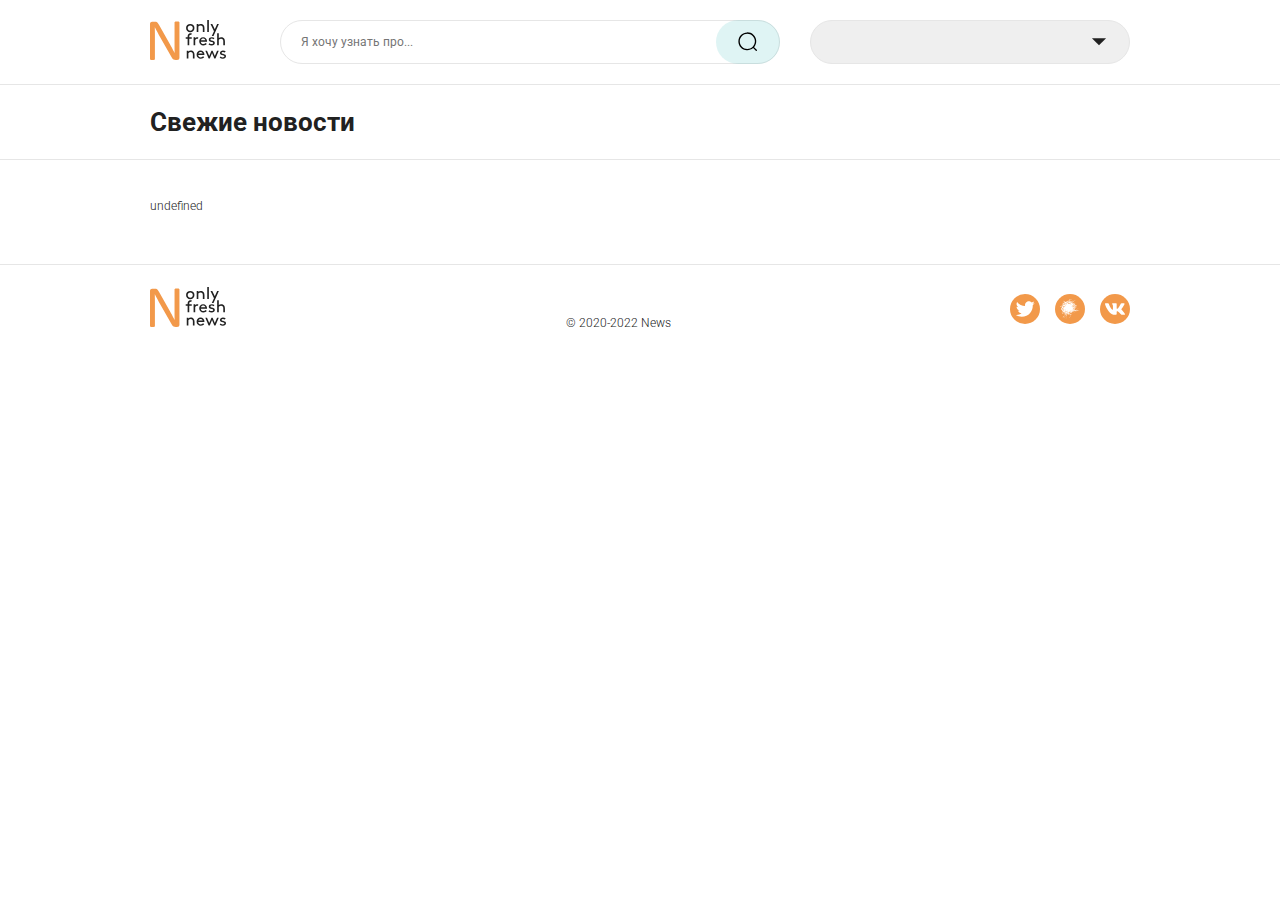
<file: index.html>
<!DOCTYPE html>
<html lang="ru">

<head>
  <meta charset="UTF-8">
  <meta http-equiv="X-UA-Compatible" content="IE=edge">
  <meta name="viewport" content="width=device-width, initial-scale=1.0">
  <link rel="stylesheet" href="./styles/style.css">
  <script type="module" src="./js/scipt.js"></script>
  <title>Новостной портал "News"</title>
</head>

<body>
  <header>
    <section id="navigation">
      <div class="container">
        <nav class="header__nav">
          <a href="#"><img src="./img/logo.svg" alt="News portal logo" class="logo"></a>
          <form action="https://jsonplaceholder.typicode.com/posts" class="header__search-form" method="POST" enctype="
            application/x-www-form-urlencoded">
            <label class="visually-hidden" for="header__form">Поиск</label>
            <div class="header__search-wrapper">
              <input class="form__search-input" type="search" placeholder="Я хочу узнать про...">
              <button class="header__search-btn" type="submit" value="search">
              </button>
            </div>
            <select class="form__select" name="country-select" id="country-select">
              <!-- <option value="ru">Россия</option> -->
            </select>
          </form>
        </nav>
      </div>
    </section>
  </header>

  <main id="main">
    <article id="search-results-article" class="hidden">
      <section id="search-r-section">
        <div class="container">
          <div class="search-results__title-block title-block">
            <h2 class="search-results__title"></h2>
          </div>
        </div>
      </section>

      <hr>

      <section id="search-r-news-cards">
        <div class="container">
          <div class="news-cards__block search-r-news-cards__block">

            <!-- <div class="news-cards__card">
              <img class="card__img" src="./img/pic.jpg" alt="Обложка к новости" style="width: 270px; height: 200px;">
              <a class="card__intro-block" href="#" target="_blank">
                <h2 class="card__title">Продажи китайских смартфонов в России выросли в два раза</h2>
                <svg width="24" height="24" viewBox="0 0 24 24" fill="none" xmlns="http://www.w3.org/2000/svg">
                  <path d="M8 6H18V16M18 6L6 18L18 6Z" stroke="#F2994A" stroke-width="2" stroke-linecap="round"
                    stroke-linejoin="round" />
                </svg>
              </a>
              <p class="card__intro-text">По данным МТС, продажи устройств Huawei за первые две недели марта
                увеличились
                на 300%...
              </p>
              <div class="card__post-data">
                <p class="post-data__date">16/03/2022</p>
                <p class="post-data__time">11:06</p>
                <p class="post-data__author">Эрик Крипке</p>
              </div>
            </div> -->

          </div>
        </div>
      </section>
    </article>

    <article id="headline-article">
      <section id="headline-section">
        <div class="container">
          <div class="headline__title-block title-block">
            <h1>Свежие новости</h1>
          </div>
        </div>
      </section>

      <hr>

      <section id="headline-news-cards">
        <div class="container">
          <div class="news-cards__block headline-news__block">

            <!-- <div class="news-cards__card">
              <img class="card__img" src="./img/pic.jpg" alt="Обложка к новости" style="width: 270px; height: 200px;">
              <a class="card__intro-block" href="#" target="_blank">
                <h2 class="card__title">Продажи китайских смартфонов в России выросли в два раза</h2>
                <svg width="24" height="24" viewBox="0 0 24 24" fill="none" xmlns="http://www.w3.org/2000/svg">
                  <path d="M8 6H18V16M18 6L6 18L18 6Z" stroke="#F2994A" stroke-width="2" stroke-linecap="round"
                    stroke-linejoin="round" />
                </svg>
              </a>
              <p class="card__intro-text">По данным МТС, продажи устройств Huawei за первые две недели марта
                увеличились
                на 300%...
              </p>
              <div class="card__post-data">
                <p class="post-data__date">16/03/2022</p>
                <p class="post-data__time">11:06</p>
                <p class="post-data__author">Эрик Крипке</p>
              </div>
            </div> -->

          </div>
        </div>
      </section>
    </article>
  </main>

  <footer>
    <section id="contacts">
      <div class="container">
        <a href="#"><img src="./img/logo.svg" alt="News portal logo" class="logo"></a>
        <p class="contacts__copyright-text">© 2020-2022 News</p>

        <ul class="contacts__socials-list">
          <li class="contacts__socials-item"><a href="#" class="contacts__twitter-icon">

              <svg width="30" height="30" viewBox="0 0 30 30" fill="none" xmlns="http://www.w3.org/2000/svg">
                <circle cx="15" cy="15" r="15" fill="#F2994A" />
                <path
                  d="M24.7026 9.11415C24.0067 9.42248 23.2592 9.63082 22.4734 9.72498C23.2842 9.23981 23.8908 8.4762 24.1801 7.57665C23.4183 8.02914 22.5845 8.34765 21.7151 8.51832C21.1304 7.89404 20.3559 7.48025 19.512 7.34121C18.668 7.20217 17.8018 7.34564 17.0477 7.74936C16.2937 8.15308 15.694 8.79445 15.3418 9.5739C14.9897 10.3534 14.9047 11.2273 15.1001 12.06C13.5565 11.9825 12.0464 11.5813 10.6679 10.8824C9.2894 10.1835 8.07325 9.20262 7.09838 8.00332C6.76505 8.57832 6.57338 9.24498 6.57338 9.95498C6.57301 10.5941 6.73041 11.2235 7.03162 11.7873C7.33282 12.351 7.76852 12.8317 8.30005 13.1866C7.68361 13.167 7.08078 13.0005 6.54172 12.7008V12.7508C6.54166 13.6473 6.85174 14.5161 7.41937 15.21C7.98699 15.9038 8.77719 16.3799 9.65588 16.5575C9.08404 16.7122 8.4845 16.735 7.90255 16.6241C8.15046 17.3955 8.63338 18.07 9.28369 18.5533C9.934 19.0365 10.7191 19.3043 11.5292 19.3191C10.1541 20.3987 8.45579 20.9842 6.70755 20.9816C6.39787 20.9817 6.08845 20.9636 5.78088 20.9275C7.55545 22.0685 9.62117 22.674 11.7309 22.6716C18.8726 22.6716 22.7767 16.7566 22.7767 11.6266C22.7767 11.46 22.7726 11.2916 22.7651 11.125C23.5245 10.5758 24.18 9.89573 24.7009 9.11665L24.7026 9.11415V9.11415Z"
                  fill="white" />
              </svg>

            </a>
          </li>

          <li class="contacts__socials-item"><a href="#" class="contacts__twitter-icon">

              <svg width="30" height="30" viewBox="0 0 30 30" fill="none" xmlns="http://www.w3.org/2000/svg">
                <circle cx="15" cy="15" r="15" fill="#F2994A" />
                <g clip-path="url(#clip0_9_411)">
                  <path
                    d="M5.94996 12.7458L6.09162 12.9567C5.80829 12.9483 5.51162 12.9208 5.45496 12.7992C5.45496 12.7933 5.45662 12.7875 5.45829 12.7817C5.61662 12.74 5.75246 12.7375 5.94996 12.7458V12.7458ZM7.45496 13.3875L7.52329 13.5958L7.36329 13.6025L7.40162 13.3892C7.41943 13.3892 7.43723 13.3883 7.45496 13.3867V13.3875ZM7.99996 14.9083C7.85829 15.0383 7.74912 15.125 7.66496 15.3225C7.54829 15.2267 7.48746 15.0367 7.44996 14.8242C7.40829 14.5925 7.39496 14.335 7.36329 14.1425L7.37329 14.0442L7.53746 14.0325L7.95579 14.8242L7.99996 14.9075V14.9083ZM7.78829 12.9567C7.80907 12.8143 7.83046 12.6721 7.85246 12.53L7.90662 12.5267C7.86662 12.67 7.82662 12.8133 7.78829 12.9567ZM7.67412 11.0217L8.42412 11.225C8.4229 11.2361 8.42179 11.2472 8.42079 11.2583C8.07162 11.5167 7.74912 11.63 7.57579 12.0967L7.64162 11.0583L7.67412 11.0225V11.0217ZM8.37412 9.94666C8.32579 10.43 8.39412 10.6433 8.47829 10.9433C8.61162 11.0383 8.66496 11.0958 8.62162 11.2367C8.39662 11.125 8.15829 11.0083 7.81329 11.0267C7.80488 11.017 7.79654 11.0073 7.78829 10.9975C7.88496 10.6167 8.07329 10.3825 8.21912 10.0808L8.37496 9.94582L8.37412 9.94666ZM9.45246 9.30332L9.48496 9.30082C9.38162 9.65749 9.33996 10.48 9.15912 10.8067C8.73162 10.6042 8.73996 9.72666 9.21829 9.37999L9.45162 9.30332H9.45246ZM9.05412 11.945L9.41412 12.3358C9.27246 12.7708 9.00496 13.0983 8.89162 13.6025L8.67912 13.5858C8.49746 13.0783 8.95162 12.2517 9.02912 11.8817L9.36246 11.92C9.40412 12.0242 9.44412 12.1283 9.48496 12.2333L9.05412 11.9442V11.945ZM10.0391 9.29999C10.0025 9.72249 10.0958 9.94166 10.1208 10.2683C9.90912 10.3767 9.69662 10.4833 9.48496 10.5908C9.52427 10.1535 9.62905 9.72454 9.79579 9.31832L10.0391 9.29999V9.29999ZM10.2858 8.65832L10.3333 8.65499L10.2616 8.86082L10.1208 8.86999L10.2291 8.74249L10.2858 8.65832V8.65832ZM10.3333 10.6292L9.69662 11.0208C9.70996 10.7842 10.0116 10.465 10.2641 10.3767L10.3225 10.4083L10.3333 10.6292ZM10.7583 9.14749C10.7191 9.36582 10.6808 9.58332 10.6433 9.80166L10.5241 9.87666L10.4608 9.94582C10.3458 9.78416 10.3166 9.38749 10.3416 9.08582L10.7583 9.14749V9.14749ZM11.1816 8.65582C11.1816 8.66416 11.18 8.67082 11.1791 8.67749L11.0166 8.83332C10.9083 8.87499 10.895 8.87332 10.7583 8.86832C10.7758 8.79749 10.7958 8.72666 10.815 8.65582H11.1816V8.65582ZM11.6066 7.79582L11.4166 8.22499L10.7583 8.17749L10.7608 8.14249C11.0316 8.01749 11.2691 7.86916 11.6058 7.79499L11.6066 7.79582ZM11.2633 8.91249L11.3333 8.87082L11.3941 9.08582L11.1816 9.04416L11.2633 8.91166V8.91249ZM11.8183 9.54832C11.5658 9.64666 11.2166 9.61916 11.0141 9.73166C10.9996 9.64552 10.9849 9.55941 10.97 9.47332L11.1016 9.30082C11.3158 9.38416 11.53 9.46916 11.7433 9.55332L11.8183 9.54832ZM11.2758 9.93499L10.9875 9.94582C10.9808 9.91582 10.9758 9.88582 10.97 9.85499C11.1725 9.77249 11.5125 9.76499 11.8183 9.73082L11.4958 9.90832L11.2758 9.93499V9.93499ZM12.03 9.93499C11.7875 9.99582 11.555 10.21 11.3958 10.3767C11.365 10.1817 11.7391 9.83832 11.9183 9.73082C11.9975 9.80166 12.0058 9.79416 12.03 9.93499ZM12.455 7.36582L12.4516 7.39916L12.1966 7.55332L11.8183 7.58082L11.8216 7.54749L12.455 7.36582ZM12.1116 8.01082L12.03 7.88999C12.2216 7.72916 12.6441 7.81749 12.8791 7.84166L12.1116 8.01082ZM14.01 7.37749C14.3641 7.40666 14.6883 7.48999 14.935 7.64416L15 7.63999L14.9608 7.69499L14.6216 7.79499C14.4175 7.76666 14.2133 7.73666 14.01 7.70749L12.6666 7.51666L12.67 7.48916C13.1085 7.385 13.5603 7.34763 14.01 7.37832V7.37749ZM15.4208 7.26416L15.3458 7.36582C15.1424 7.35128 14.948 7.27642 14.7875 7.15082L15.4241 7.23166L15.4208 7.26416ZM16.5508 8.05916L16.7266 7.99249L16.9091 8.14916C16.8841 8.32832 16.7116 8.47499 16.5791 8.64916L16.4775 8.65582C16.2008 8.19749 15.8516 7.69666 15.2391 7.51999L15.2125 7.46582L15.46 7.36582C15.8758 7.51082 16.2225 7.73082 16.6083 7.85749C16.6583 7.97832 16.6425 7.93749 16.55 8.05916H16.5508ZM17.0625 9.07832L17.0141 9.03082L16.9091 9.03832L17.0841 8.87166L17.0625 9.07832V9.07832ZM17.25 11.4517C17.5366 11.7 17.61 12.06 17.4908 12.5267C17.3675 12.25 17.245 11.9725 17.1208 11.6958C17.1625 11.6342 17.2016 11.5725 17.2425 11.5108C17.245 11.4908 17.2466 11.4708 17.25 11.4517ZM17.3333 9.51832L17.33 9.55832L17.1791 9.73082L17.1208 9.61666C17.2116 9.45416 17.1458 9.54166 17.265 9.52499L17.3333 9.51832V9.51832ZM17.51 9.51582L18.1816 9.76499C18.1805 9.78728 18.1786 9.80952 18.1758 9.83166C18.1191 9.87082 18.0625 9.90832 18.0058 9.94582L17.3333 9.69749L17.3391 9.62999L17.51 9.51582V9.51582ZM18.8183 10.3767L18.4458 10.1292L18.3941 10.0292C18.5558 9.92916 18.5325 9.93416 18.7033 9.96749C18.7408 10.1042 18.78 10.24 18.8183 10.3758V10.3767ZM19.03 10.295L18.955 10.3767C18.865 10.33 18.8491 10.2708 18.8183 10.1608L19.0125 10.2458L19.03 10.295ZM18.8716 9.67916L18.8183 9.68332C18.8766 9.62749 18.935 9.57166 18.995 9.51666C18.9533 9.57082 18.9116 9.62499 18.8716 9.67916ZM19.8791 10.7608L19.775 10.8067C19.5856 10.7006 19.3964 10.5942 19.2075 10.4875C19.1481 10.407 19.089 10.3265 19.03 10.2458C19.3241 10.0292 19.335 10.2808 19.6125 10.4183L19.8791 10.7608V10.7608ZM20.0908 10.9508L19.8791 10.8733L20.0066 10.8067L20.0908 10.9508V10.9508ZM19.8325 11.2975C19.9091 11.4517 19.9091 11.4083 20.0908 11.385L19.765 11.6667L19.4541 11.0733L19.4583 11.0367C19.6875 10.9875 19.7608 11.07 19.985 11.1033L20.0708 11.2417L19.8333 11.2975H19.8325ZM19.8791 11.6833L20.3033 11.4517C20.2183 11.6433 20.1075 11.7417 19.9766 11.8817L19.8791 11.6833ZM20.7275 12.5042C20.6125 12.6033 20.5375 12.635 20.32 12.6533L20.495 12.6725L20.4916 12.7033L19.8941 12.9567L19.8791 12.19L20.2908 11.7025L20.3658 11.6667L20.7275 12.5042ZM20.515 11.3275C21.6866 11.0008 21.46 11.6225 20.9375 12.0967C20.7958 11.8408 20.655 11.5842 20.515 11.3275V11.3275ZM21.5758 11.4517C21.1441 13.48 21.0608 13.5908 19.5341 14.4625C19.5085 14.4215 19.4818 14.3812 19.4541 14.3417L19.5083 14.115C20.5041 13.8317 21.07 13.31 21.0108 12.1292L21.51 11.4875L21.5758 11.4517V11.4517ZM21.6275 11.4517C21.6108 11.3817 21.5941 11.3117 21.5758 11.2417L21.7341 11.2367L21.6275 11.4517ZM19.03 13.4242L19.045 13.2L19.0583 13.0083L19.205 12.9592C19.2125 12.9592 19.2191 12.9575 19.2258 12.9567C19.2675 13.2108 19.2258 13.3983 19.1425 13.6025C19.0708 13.5567 19.0566 13.5375 19.03 13.4242V13.4242ZM18.1816 15.3058L18.185 15.2683L18.4633 14.6025L18.5216 14.4625L19.0116 14.4958C19.0191 14.5325 19.0241 14.5683 19.0266 14.6025C19.0483 14.8558 18.9608 15.0583 18.8708 15.3225L18.1816 15.3058V15.3058ZM18.3941 16.1692L18.4 15.8358L18.4083 15.7525L18.7666 15.7792L18.8183 15.775C18.7358 15.9108 18.6541 16.0467 18.5733 16.1833L18.3941 16.1692V16.1692ZM18.1841 14.7775L18.2058 14.7667L18.375 14.6792L18.3941 14.6775L18.3691 14.7667L18.27 15.1075L18.1816 14.8042L18.1841 14.7775V14.7775ZM17.8533 15.8483L17.7575 15.7525C17.8508 15.8175 17.79 15.7542 17.8533 15.8483ZM17.3333 15.5925C17.4525 15.5175 17.5816 15.5408 17.7583 15.5425L17.7058 15.715C17.56 15.7733 17.5391 15.7517 17.375 15.7342L17.3333 15.5925V15.5925ZM17.5933 16.3975L17.7575 16.7858C17.6308 16.8717 17.5033 16.9567 17.3766 17.0433C17.2633 16.8875 17.3866 16.4517 17.5933 16.3975V16.3975ZM17.1741 15.0475L17.1208 15.0517L17.1908 14.8925L17.1741 15.0483V15.0475ZM17.785 15.1075L17.7575 15.09L17.8508 14.8933L17.8816 14.8925L17.97 15.0992L17.785 15.1075V15.1075ZM19.2541 12.3117L19.2425 12.2392C19.2983 12.1708 19.3341 12.1283 19.43 12.0975L19.455 12.2242C19.4133 12.2517 19.3716 12.2783 19.3308 12.3067L19.2541 12.3117V12.3117ZM19.2425 12.8367C19.2041 12.8875 19.1358 12.9158 19.0875 12.9567L19.03 11.8817L19.2425 12.8367V12.8367ZM18.8533 14.2783C18.9933 14.2 19.0133 14.2725 19.03 14.4617H18.6058L18.6133 14.395L18.8533 14.2783ZM18.645 13.6842L18.7408 13.6025L18.8183 13.7408L18.7825 13.8175L18.6058 13.7967L18.645 13.6842ZM18.6058 14.2542L18.385 14.4625L18.2408 14.4383L18.1825 14.4442C18.2158 14.3783 18.2508 14.3125 18.285 14.2475L18.6058 14.2542V14.2542ZM17.8058 14.1317C17.7175 14.07 17.7808 14.0783 17.7641 14.0317L17.8058 14.1317ZM18.4741 13.1717L17.7575 12.8C17.7908 12.3083 17.8508 11.7433 17.8025 11.2367C18.355 11.4367 18.8508 12.3358 18.4741 13.1717V13.1717ZM17.97 13.1717C18.1458 13.265 18.1366 13.35 18.3808 13.425C18.4233 13.5842 18.3583 13.6475 18.2566 13.8167L17.9966 13.8067C17.9433 13.5233 18.0016 13.3608 17.97 13.1717ZM18.0183 14.5625C17.9291 14.5008 17.9933 14.5092 17.9766 14.4625L18.0183 14.5625ZM19.4541 12.4925L19.4566 12.4525L19.6483 12.3117C19.6816 12.5317 19.6691 12.8983 19.6191 13.1717C19.5058 13.0833 19.485 12.71 19.4541 12.4925ZM19.4541 13.1717C19.4975 13.1 19.5408 13.0283 19.5825 12.9567L19.5075 13.1683L19.4541 13.1717V13.1717ZM20.6916 12.5292L20.7275 12.5267C20.7375 13.3508 20.2291 13.5008 19.5608 13.81L19.4541 13.8175L19.8708 12.9542L20.6916 12.5292V12.5292ZM19.4333 10.9192C19.44 10.9408 19.4475 10.9617 19.4533 10.9833L19.4008 11.0217L19.2416 10.8067L19.4333 10.9192V10.9192ZM19.2416 11.2775L19.2475 11.24C19.263 11.2387 19.2786 11.2376 19.2941 11.2367L19.4541 11.4517C19.3308 11.3933 19.3108 11.3783 19.2416 11.2767V11.2775ZM19.4533 11.8275L19.1675 12.0967L18.5533 11.205L17.7566 10.5133L17.9316 10.3767C18.3175 10.5433 18.9925 10.8608 19.1283 11.2575C19.1725 11.3867 19.02 11.4933 19.1233 11.6008C19.2466 11.7292 19.37 11.6375 19.4541 11.8267L19.4533 11.8275ZM17.6633 13.1717L17.7283 13.1975L17.7566 13.8175L17.6575 13.7942C17.5641 13.725 17.4991 13.405 17.5841 13.2658L17.6633 13.1717V13.1717ZM17.1933 14.25L17.2616 14.2475L17.3325 14.4158L17.2241 14.4575L17.12 14.4625C17.145 14.3917 17.17 14.3208 17.1933 14.25ZM17 17.6883L16.9083 17.3742C17.0391 17.3367 17.1691 17.2992 17.3 17.26L17.3333 17.2583C17.3316 17.268 17.3302 17.2777 17.3291 17.2875L17 17.6875V17.6883ZM16.6958 16.8283C16.735 16.7017 16.7625 16.6825 16.8333 16.6125L16.8916 16.6358L16.9083 16.6908L16.7775 16.8192L16.6958 16.8275V16.8283ZM16.7958 17.0433L16.6958 16.9333L16.9083 16.8283L16.8533 17.0392L16.7958 17.0433V17.0433ZM16.5725 18.0183C16.5425 17.995 16.5141 17.9708 16.4841 17.9458L16.5491 17.9417L16.8766 17.6883L16.9083 17.9467L16.6575 18.1183L16.5725 18.0183ZM16.5891 20.4817C16.0783 20.5033 15.7725 20.3733 15.3558 20.3367L14.8783 19.3925L14.7866 19.2975C15.5883 19.2025 16.0925 18.8158 16.6866 18.5483C16.8966 18.7483 17.3725 19.7667 16.9533 20.2175C16.8533 20.3717 16.7408 20.3875 16.5883 20.4817H16.5891ZM14.3958 19.4208L14.5875 19.4083C14.8766 19.6025 15.0733 19.95 15.2116 20.2692L14.3625 20.0233C14.4258 19.8083 14.4525 19.59 14.3958 19.4208ZM13.7858 18.6092L14.7425 18.3333L16.2458 18.48L16.2725 18.5558C15.825 18.7575 15.3158 18.9275 14.8025 19.1875C14.2466 19.2317 14.1125 19.0242 13.7275 18.8875L13.7866 18.6092H13.7858ZM13.7266 19.6225L13.7458 19.4358L14.1116 19.4083C14.1416 19.5708 14.1733 19.6617 14.1283 19.8383L13.7266 19.6217V19.6225ZM13.3016 19.9592L13.4441 19.8808C13.6191 19.765 13.75 19.9192 13.9383 19.98L13.8633 20.0533L13.3025 19.9592H13.3016ZM13.7141 19.6233C13.6679 19.6028 13.6218 19.5819 13.5758 19.5608L13.5141 19.4083L13.7266 19.4217L13.7141 19.6233ZM13.09 19.6233L13.3025 19.8058C13.3025 19.9183 13.2925 19.9058 13.2666 20.0533L13.09 19.6233V19.6233ZM12.54 18.8175C12.7391 18.7567 13.0041 18.77 13.3025 18.7633L13.025 18.9783L12.4541 18.9225L12.54 18.8175V18.8175ZM12.03 8.03999C12.4241 7.66332 13.4125 7.77582 13.66 8.01499L13.7266 8.00916C13.3975 8.31666 12.8875 8.35166 12.5741 8.65582C12.3283 8.49249 12.125 8.38749 12.03 8.03999V8.03999ZM14.1966 8.65582L14.3633 8.84499C14.215 8.85332 14.0591 8.86249 13.9033 8.87582C13.5525 8.90582 13.2058 8.95832 12.9633 9.08416L12.9316 9.08582C12.9141 9.05834 12.8966 9.03084 12.8791 9.00332C13.2772 8.79451 13.7167 8.67667 14.1658 8.65832L14.1966 8.65582ZM15.0233 7.58082C15.2975 7.85582 15.7066 8.01916 15.8483 8.44082C15.2733 8.17332 14.3883 8.17749 13.94 7.75166C14.335 7.83582 14.6716 7.80416 15.0233 7.58082ZM15.2125 9.08582L15.9991 9.19416L16.0608 9.18916L15.43 9.73082C15.33 9.53166 15.3066 9.26166 15.2125 9.08582ZM16.2233 10.0058L16.0608 9.98082L16.2725 9.94582L16.2225 10.0058H16.2233ZM16.0608 9.49166L16.255 9.30082L16.2725 9.51582L16.1316 9.48499L16.0608 9.49166ZM16.4458 16.6083L16.3525 16.6125L16.2725 16.5375L16.3341 16.4567L16.4841 16.3983L16.4458 16.6092V16.6083ZM16.2766 17.0017C16.3016 16.9717 16.3283 16.9417 16.355 16.9117L16.3616 16.8283L16.485 17.0242L16.2725 17.0433L16.2766 17.0017V17.0017ZM16.1925 17.6883L16.0608 17.53L16.485 17.4733L16.2825 17.6817L16.1925 17.6883ZM16.2725 18.3333L15.8483 18.2825L16.1483 18.1183L16.2733 18.3333H16.2725ZM15.975 17.7267L16.0608 17.8083L15.7533 17.8867L15.4241 17.9033L15.8825 17.6883L15.975 17.7267V17.7267ZM14.7883 8.44082C15.0358 8.44749 15.2975 8.50999 15.4241 8.65582C15.2533 8.63916 14.9458 8.66666 14.8683 8.53499L14.7883 8.44082ZM15.0033 9.30082C15.1241 9.40666 15.1666 9.53166 15.145 9.73082C14.9583 9.66666 15.0066 9.46249 15.0033 9.30082ZM15.2116 10.6567L15.2191 10.62C15.6416 10.5283 15.7325 10.675 15.54 10.8067C15.3733 10.7833 15.2983 10.7208 15.2125 10.6567H15.2116ZM15.7558 16.1825L15.8483 16.2058C15.8471 16.2158 15.8459 16.2258 15.845 16.2358L15.6366 16.3975L15.7233 16.185L15.7558 16.1825ZM15.6391 10.9375L15.7975 10.8067L15.8483 11.0217L15.6366 10.975L15.6383 10.9375H15.6391ZM16.2725 16.6875L15.76 16.8217L15.6366 16.8275C15.6366 16.8208 15.6383 16.8133 15.64 16.8067C15.8316 16.7683 15.955 16.705 16.0683 16.6125L16.2483 16.6458L16.2733 16.6875H16.2725ZM15.9066 16.1825L15.8483 16.0633L15.9941 15.9675L16.0608 16.0033L15.9775 16.1767L15.9066 16.1825V16.1825ZM14.5758 17.67L14.8283 17.4733L15.61 17.54L15.6366 17.5983L15.1083 17.9033C14.9125 17.8708 14.7433 17.7842 14.6416 17.665L14.575 17.67H14.5758ZM14.1833 17.6883L14.575 17.9033L13.9391 17.7908C14.0208 17.7575 14.1016 17.7225 14.1833 17.6883ZM14.1516 18.1275C14.1507 18.1447 14.1499 18.1619 14.1491 18.1792L14.0283 18.2458L13.9391 18.2575L13.9425 18.2058C14.035 18.0833 14.0191 18.1242 14.1508 18.1275H14.1516ZM13.1516 9.37499C13.1315 9.35342 13.1113 9.33203 13.0908 9.31082C13.3016 9.19582 13.6341 9.14082 13.9608 9.11499C14.23 9.09249 14.495 9.08999 14.685 9.08582L14.7883 9.73082C14.5108 9.70082 14.2466 9.66416 13.9608 9.65166C13.7138 9.63942 13.4662 9.64834 13.2208 9.67832C13.1982 9.57711 13.1751 9.476 13.1516 9.37499V9.37499ZM13.4633 18.0042L13.515 18.0958L13.465 18.2883L12.8791 18.3333C12.9416 18.1417 13.035 18.0492 13.1358 17.9033L13.4633 18.0042ZM12.74 17.2583C12.4733 17.2433 12.1083 17.0483 12.03 16.8283L12.8791 17.0442L12.74 17.2583ZM13.0383 17.2467L12.8791 17.2583L12.8841 17.2067L13.0608 17.0433C13.0525 17.1108 13.0458 17.1783 13.0383 17.2467ZM12.455 9.38249L12.7133 9.30082L12.8791 9.50916L12.7041 9.51582L12.4541 9.38249H12.455ZM12.4516 18.6158C12.4375 18.6625 12.425 18.71 12.4116 18.7575C12.391 18.7586 12.3704 18.7605 12.35 18.7633C12.3142 18.6916 12.2784 18.6199 12.2425 18.5483L12.455 18.57L12.4516 18.6158V18.6158ZM12.5691 17.6883L13.0641 17.7883L13.0908 17.855L12.7066 18.3333L12.2425 18.265L12.5691 17.6883V17.6883ZM16.2725 10.9483L16.3683 10.8075L16.4033 10.8067L16.67 10.8733L16.6966 10.9117L16.3991 11.0217C16.357 10.9971 16.3147 10.9727 16.2725 10.9483V10.9483ZM16.8466 10.2533L16.6966 10.1617C16.8491 10.2175 16.7616 10.1542 16.8466 10.2533ZM16.7983 11.2367L16.6966 11.15L16.9091 11.0217L16.7983 11.2367ZM16.6966 12.7417L17.0266 12.8233C17.1158 12.8583 17.1133 12.8675 17.1208 12.9567C16.9791 12.9025 16.7425 12.865 16.6966 12.7417ZM16.73 12.1558L16.775 12.0975L16.9091 12.3117L16.6966 12.27L16.73 12.1558V12.1558ZM12.4325 19.2317L12.455 19.2883L12.1691 19.3975L12.03 19.4083L12.0333 19.3792L12.1308 19.2267C12.2658 19.1642 12.2691 19.205 12.4325 19.2317V19.2317ZM11.8183 8.43999C12.0033 8.57832 12.0516 8.74832 12.0225 9.30082C11.9008 9.14499 11.8266 8.81416 11.8183 8.44082V8.43999ZM11.94 8.01082L11.925 8.16666L11.8191 8.17416L11.9408 8.01082H11.94ZM11.8183 8.22582C11.8125 8.27749 11.8083 8.32916 11.8016 8.38082L11.6058 8.34499L11.7675 8.22916L11.8175 8.22582H11.8183ZM11.8183 20.6992L11.9233 19.6042L12.6666 19.4083L11.885 20.6592L11.8183 20.6992V20.6992ZM11.8708 17.7558L11.985 17.6883C12.0891 17.8117 11.9958 17.9892 11.8975 18.1183C11.8158 18.0417 11.8066 17.9933 11.8283 17.8192L11.87 17.7558H11.8708ZM11.1816 17.6508L11.4258 17.2583L11.8175 17.4883C11.6841 17.6983 11.5483 17.9083 11.4133 18.1183C11.2916 18.01 11.2166 17.8508 11.1816 17.6517V17.6508ZM11.1816 19.335L11.5733 18.9783L11.7575 18.995L11.8183 19.095C11.8016 19.2 11.7866 19.3042 11.7716 19.4083L11.1816 19.335ZM10.5458 19.0433L11.0125 18.7633L11.3675 18.8192L11.3941 18.8683L11.02 19.1933C10.8333 19.1742 10.7091 19.1242 10.6116 19.0392L10.545 19.0433H10.5458ZM10.4833 18.6275L10.6541 18.5483L10.7275 18.5642L10.7575 18.5992L10.2633 18.7633L10.1216 18.7133L10.4833 18.6275ZM9.90912 18.4258L10.0341 18.1233C10.2658 18.0933 10.3208 18.2075 10.495 18.28L10.545 18.3567L10.2858 18.5342L10.075 18.5483L9.90912 18.4258V18.4258ZM9.48412 19.3083L9.79329 18.7633C9.99829 18.7633 10.0233 18.78 10.1075 18.8883C10.145 18.9517 10.1125 18.9175 10.0308 18.9317L10.0116 19.1192L10.3333 19.1692C10.27 19.3267 10.26 19.3058 10.165 19.4058C9.84829 19.4225 9.70579 19.3625 9.48496 19.3083H9.48412ZM9.12746 18.5483L9.66662 18.7108L9.69662 18.775L9.35079 19.1933L8.84829 19.0283L9.12746 18.5483ZM7.04996 17.9667L7.05662 17.9025L7.35746 18.1342L7.38329 18.1958C6.75746 18.6792 7.71496 20.2542 8.80412 19.2333L9.27246 19.4217C9.09246 19.7425 8.78329 19.8692 8.45746 20.0508C7.67829 20.1158 6.58746 18.8433 7.04912 17.9667H7.04996ZM7.77662 18.1867L7.78829 18.3325C7.72996 18.2883 7.67162 18.2458 7.61496 18.2017L7.57579 18.1175L7.77579 18.1867H7.77662ZM8.84829 19.1L8.46079 19.4C7.69746 19.48 7.38829 18.9517 7.36329 18.3025L7.51246 18.1225L7.57746 18.1175C7.96162 18.42 8.30162 18.8817 8.82329 19.0342L8.84829 19.1ZM8.10912 15.9667C8.03996 15.9167 8.03579 15.8917 8.00079 15.8067L8.14579 15.255L8.31496 15.1067L8.42412 15.2667L8.10912 15.9667V15.9667ZM8.00079 16.1525L8.33496 15.3617L8.40329 15.3217C8.55746 15.5933 8.78079 15.7167 8.84829 16.0858L8.34496 16.6117C8.18844 16.4951 8.0687 16.336 7.99996 16.1533L8.00079 16.1525ZM8.63662 16.8108L9.06162 16.3967L9.27246 16.8275C9.06053 16.8211 8.84859 16.8155 8.63662 16.8108V16.8108ZM9.69662 12.465C9.49579 12.8942 9.22829 13.1858 9.06829 13.6017C8.99829 13.2242 9.41996 12.6817 9.55579 12.3483L9.62079 12.3108L9.69662 12.465V12.465ZM9.69662 11.2817C10.0125 11.1842 10.2241 11.0058 10.45 10.8058L10.5458 11.0925L10.2775 11.4508L9.69662 11.2825V11.2817ZM10.7575 11.3042L10.6425 11.4508L10.5458 11.4342L10.5475 11.4108L10.7408 11.2358L10.7575 11.3042V11.3042ZM10.5908 10.3775L10.6241 10.3758L10.7575 10.6567L10.7075 10.8058C10.5133 10.7042 10.5208 10.5833 10.5908 10.3775V10.3775ZM10.5508 16.6117L10.7466 16.7525L10.5458 16.6642C10.5469 16.6466 10.5486 16.6291 10.5508 16.6117V16.6117ZM10.5475 16.8275L10.7575 16.9183C10.7562 16.9266 10.7551 16.935 10.7541 16.9433L10.3041 17.2575C10.175 17.1992 10.1591 17.0833 10.1208 16.9575L10.125 16.9308L10.5475 16.8275ZM9.91996 16.3967L10.1216 16.4783L10.0133 16.5408L9.90912 16.5525L9.91996 16.3967ZM9.90912 12.0967C10.1641 12.1683 10.0833 12.12 10.0941 12.3108C9.97746 12.2425 9.96912 12.21 9.90912 12.0958V12.0967ZM9.90912 15.9375L9.92662 15.7517C10.0258 15.8208 10.06 15.8617 10.1216 15.9667C10.0508 15.9568 9.97998 15.9471 9.90912 15.9375V15.9375ZM10.3341 13.2517C10.2541 13.3542 10.2575 13.3267 10.1216 13.3858L10.2141 13.1708L10.3333 13.2517H10.3341ZM10.3341 12.3867L10.2008 12.5258C10.0675 12.4508 10.13 12.4808 10.19 12.3417L10.2691 12.3108L10.3333 12.3867H10.3341ZM10.3166 12.0208L10.1216 11.8808C10.2716 11.9383 10.2366 11.9033 10.3166 12.0208ZM9.90912 15.9667L10.1216 16.1358C10.0133 16.1333 9.95496 16.11 9.90912 15.9667ZM10.5458 15.9583L10.4591 15.9667L10.385 15.83L10.3333 15.7633L10.4483 15.7517C10.4808 15.8208 10.5125 15.89 10.5458 15.9583V15.9583ZM10.4291 11.9767L10.3333 11.8817C10.4266 11.9467 10.365 11.8833 10.4283 11.9775L10.4291 11.9767ZM10.4416 15.5183L10.3333 15.2933L10.3791 15.1083L10.4058 15.1067L10.5458 15.5367C10.5111 15.5305 10.4764 15.5244 10.4416 15.5183V15.5183ZM9.88579 18.0208L9.90912 18.0492L9.83329 18.3333C9.74404 18.2963 9.66545 18.2376 9.60462 18.1625C9.5438 18.0874 9.50267 17.9983 9.48496 17.9033L9.88579 18.0217V18.0208ZM9.27246 18.3333L9.48496 18.5217C9.34912 18.4617 9.34079 18.4642 9.27246 18.3333V18.3333ZM9.63912 16.4267L9.66412 16.6125L9.48496 16.3975L9.63912 16.4267ZM9.42912 17.4325L9.27246 17.0433C9.45829 17.1142 9.60329 17.3267 9.69746 17.4733L9.42912 17.4325ZM9.59579 13.6042L9.64829 13.6025L9.49329 13.8175C9.46829 13.7642 9.49912 13.7133 9.58496 13.6508L9.59579 13.6033V13.6042ZM9.48496 15.4525L9.44246 15.5375L9.32079 15.4433C9.30466 15.4092 9.28855 15.375 9.27246 15.3408L9.43912 15.3225L9.48496 15.4525V15.4525ZM7.99996 17.2583C8.42496 17.535 9.14746 17.7917 9.27246 18.3333C8.76857 18.0817 8.33224 17.7131 7.99996 17.2583V17.2583ZM9.10246 17.05L9.27246 17.2583L8.84829 17.0433L9.10246 17.05V17.05ZM10.6558 17.6883L10.3333 17.3633L10.8975 16.8283L10.97 17.4175L10.6558 17.6883ZM10.97 18.0475L11.0258 17.9075L11.1008 17.9033L11.1816 18.1183L10.97 18.0475ZM11.2558 17.2583L11.1816 17.0433L11.3358 17.0717L11.2558 17.2583V17.2583ZM10.97 10.0167L10.9716 9.99749C11.0416 9.98082 11.1116 9.96416 11.1816 9.94582L11.035 10.1608L10.97 10.0167V10.0167ZM8.83079 14.4625L8.63662 14.0325C8.88579 14.0867 8.84496 14.2642 8.83079 14.4625ZM8.31162 14.6775C8.12996 14.5517 8.01412 14.3008 7.99996 14.0325C8.37246 14.12 8.35162 14.2667 8.42496 14.6067L8.31162 14.6775ZM8.09246 13.555C7.82162 13.2992 8.21579 12.2758 8.38912 12.04C8.48079 11.9242 8.59579 11.9267 8.74746 11.8817L8.84829 11.9075C8.59329 12.3592 8.42162 12.9742 8.36079 13.6025L8.09246 13.555V13.555ZM7.69662 17.0433L7.82579 17.2608L7.70996 17.5317L7.64329 17.6025C7.73829 17.6158 7.75996 17.5342 7.90162 17.4183C8.17662 17.8642 8.59662 18.2908 9.05996 18.5333L8.80746 18.9783L8.04079 18.485C7.95329 18.3225 8.07412 18.1358 7.93329 18.0367C7.80579 17.9467 7.64162 18.0767 7.51162 18.0375L7.15162 17.7075C7.25746 17.4708 7.35912 17.2392 7.56829 17.1183L7.69662 17.0433V17.0433ZM6.96329 14.6717C6.99221 14.4572 7.03367 14.2446 7.08746 14.035L7.11579 14.0325L7.22662 14.6717L7.28496 15.005C7.45162 15.47 7.61996 15.9342 7.78829 16.3975C7.38496 16.1775 7.13579 15.6683 7.17162 14.9833C7.07496 15.2042 7.15496 15.5517 7.18662 15.7467C6.93912 15.5367 6.90746 15.1192 6.96246 14.6717H6.96329ZM6.59496 14.8925C6.55642 14.8111 6.53217 14.7237 6.52329 14.6342C6.51142 14.5136 6.51254 14.392 6.52662 14.2717L6.56329 14.195L6.72746 14.0325L6.63496 14.6333L6.59496 14.8917V14.8925ZM21.3633 17.0425L20.9391 16.8792L21.3508 16.8283L21.3633 17.0433V17.0425ZM10.1383 20.5425L10.2491 20.4842L10.1208 20.6983L10.1375 20.5433L10.1383 20.5425ZM6.93912 13.1725L6.75829 13.1558C6.53329 13.0817 6.32246 12.8192 6.30329 12.5275C6.64746 12.5583 6.76412 12.7217 6.93412 12.9208C6.93579 13.0042 6.93829 13.0883 6.93912 13.1725V13.1725ZM6.91412 13.155C6.93912 12.6908 6.58496 12.4008 6.12496 12.4133C6.20329 11.7617 6.76996 11.4283 7.27496 11.2092L7.37246 11.2017C7.28829 12.02 7.35246 12.725 7.04662 13.4333C6.82079 13.955 6.01996 13.945 6.06329 14.75L6.06912 14.8167C6.18329 15.8867 7.34662 16.1042 7.50746 17.045C5.78246 17.9225 7.88496 21.61 9.24912 19.4442C9.49412 19.4792 9.71162 19.59 10.0158 19.4833C10.1575 19.405 10.185 19.3417 10.24 19.1783L10.7275 19.4308L10.7525 19.4925C10.3058 19.8392 9.99079 20.315 9.51079 20.64L9.55662 20.5083L9.43162 20.4858L9.36246 20.5233L9.29996 20.815C9.57412 21.095 10.405 20.0825 10.6483 19.8842C10.5108 20.365 10.1708 20.6125 9.98162 21.0525L10.04 21.1125C10.3983 20.8558 10.8375 20.1292 10.9041 19.5767L11.4408 19.6658C10.7683 20.575 9.04079 22.575 8.13246 23.1092C8.27079 22.675 8.49079 22.3433 8.60246 21.9867L8.53746 21.9917C8.51808 21.9716 8.49864 21.9516 8.47912 21.9317C8.25829 22.3667 7.89412 22.6725 7.82912 23.2592C7.86796 23.3173 7.9171 23.3679 7.97412 23.4083C9.05412 23.2283 10.8575 20.5142 11.7191 19.7725C11.4858 22.1142 10.2308 22.4792 9.14246 23.8975C10.1316 23.4042 10.7316 22.1458 11.5775 21.4475C11.4841 22.425 11.2516 24.6108 10.6666 25L10.7633 24.9925C11.42 24.5842 11.4583 22.905 11.6775 22.0467L11.7708 21.1442L12.7083 19.8275L12.7766 19.79C12.8816 20.1192 13.3566 20.4767 13.8708 20.3808L14.24 20.2258L15.1666 20.5725C15.2883 21.9058 15.2416 22.6533 14.3975 23.6683C15.26 23.2275 15.5766 21.5292 15.2891 20.6275C17.295 20.86 17.2141 20.1833 16.8341 18.7225L17.1866 18.7283C17.1216 18.6308 16.9458 18.7033 16.8116 18.6283C16.7508 18.5892 16.7625 18.5967 16.725 18.5383C17.2016 18.0008 18.35 18.535 18.1083 19.4275C18.4383 18.6875 17.7091 18.0292 17.0066 18.2942C17.3066 17.9383 17.67 17.6458 17.86 17.175L17.9283 17.1383L19.5783 18.8717L19.6758 18.8642L19.7508 18.7625C19.2258 18.1408 18.7016 17.5183 18.1783 16.8958L18.3466 16.8192C18.3838 16.7808 18.4295 16.7516 18.48 16.7341C18.5306 16.7166 18.5845 16.7112 18.6375 16.7183C18.6096 16.7045 18.5819 16.6906 18.5541 16.6767C19.3966 16.7608 20.4733 17.4633 21.3525 17.2367C21.4333 17.0958 21.4375 17.02 21.3883 16.8825C22.325 16.9058 24.01 16.5925 24.5466 16.1375C23.105 16.44 21.4816 16.5425 20.1583 16.3658L18.9858 16.2283L18.92 16.2333L19.2358 15.6667C20.2025 15.6483 22.7375 15.6242 23.25 15.0175L23.1366 14.8658L22.695 14.8025C22.664 14.8518 22.6468 14.9085 22.645 14.9667L22.995 15.0042C22.235 15.1958 20.1183 15.6 19.4275 15.3642C19.355 15.2758 19.4083 14.9692 19.4116 14.7483C19.4129 14.7088 19.4112 14.6693 19.4066 14.63C20.4 14.3333 21.1375 13.665 21.44 12.6567C21.6125 12.0792 21.4983 11.3208 21.8716 10.9608C22.11 10.9817 22.1583 11.0825 22.3333 11.1508C22.2408 11.0225 22.1083 10.9508 21.9425 10.8925L21.6316 11.1067C21.3475 11.2167 21.05 10.9292 20.5675 11.1533C20.1758 10.8183 19.955 10.2892 19.4258 10.0867L19.3716 9.99499L20.0133 9.37082C19.8033 9.54666 19.5891 9.75416 19.375 9.96249L18.945 9.76999L18.92 9.70749C19.41 9.36082 19.845 9.23249 20.4025 9.34249C20.4283 9.39416 20.4558 9.44499 20.4825 9.49666C20.4566 9.54082 20.4333 9.55332 20.4108 9.56582L20.2233 9.51582C20.3041 9.56332 20.3883 9.57832 20.4725 9.59332L20.5433 9.52416L20.5541 9.42749C20.4325 9.31916 20.395 9.24082 20.1558 9.23249L20.27 9.06416C19.9966 9.25249 19.4416 9.30249 19.17 9.46582L19.7983 8.97082L19.8733 8.86999L18.7108 9.56332C18.4625 9.54666 18.1983 9.42999 18.0641 9.29082C18.0427 9.29247 18.0213 9.29414 18 9.29582L19.38 8.36249L19.3575 8.26832C18.8341 8.57332 18.31 8.87832 17.7875 9.18416L17.2858 9.06082L17.3325 8.60999L20.93 5.78499L20.9941 5.77999L20.9433 5.65582C20.81 5.59249 20.2625 6.03666 20.0558 6.16916C19.2591 6.67999 18.555 7.31582 17.7716 7.77749C18.095 7.36666 18.6866 6.95749 18.785 6.35916L18.6266 6.33916L18.38 6.54916L18.6483 6.43249C18.475 6.95999 17.69 7.90166 17.2466 8.19999L17.195 8.07582C17.4833 7.59082 17.7675 6.93832 17.6341 6.31582L17.3925 6.17416L17.1333 6.19332C17.2991 6.25916 17.4116 6.27499 17.5333 6.35582C17.6108 6.95916 17.3141 7.36749 17.1541 7.85582L17.0858 7.89249C16.9791 7.69499 16.9858 7.59999 16.7666 7.56416L16.7475 7.43749L16.8975 7.23416L17.0008 7.16249C17.0358 7.22916 17.0375 7.20499 17.0483 7.31916C17.079 7.2701 17.096 7.21369 17.0975 7.15582L16.975 7.10082L16.6508 7.44416C16.38 7.26332 16.0816 7.07332 15.7008 7.00249C15.9166 6.55499 16.5725 5.83582 16.2341 5.26832C15.8208 4.57832 14.41 5.37332 13.8933 5.92082C13.8333 5.98187 13.7813 6.05018 13.7383 6.12416C13.7894 6.08349 13.8411 6.04348 13.8933 6.00416C14.4033 5.62416 15.7608 4.71416 16.055 5.44166C16.3633 5.84749 15.7725 6.62832 15.6116 6.94582C15.0616 6.88999 14.4866 6.83749 13.895 6.84916C13.2722 6.85459 12.6538 6.95404 12.0608 7.14416C11.7608 7.24332 10.4808 8.00999 10.4316 7.99999L9.84829 7.43499L8.62829 6.82249L8.62162 6.88666L8.54996 6.95582L10.1133 8.27916L9.87496 8.42499C9.23162 7.93749 8.78829 7.64166 7.83079 7.39249L7.66912 7.40499C8.22829 7.78999 8.79162 8.14249 9.35412 8.49582L9.46662 8.64749C9.06496 8.81666 8.89496 9.16832 8.55579 9.38666C8.02579 9.13332 7.53496 8.90332 6.89246 8.70916L6.84746 8.84082L8.05079 9.61582L8.11579 9.61082L7.90829 9.75416C7.81246 10.0767 7.62496 10.4508 7.46829 10.9058C6.86829 11.3942 6.09079 11.365 5.96996 12.36C5.77829 12.4125 5.64329 12.4292 5.46829 12.5575L5.45496 12.6867C5.56496 12.84 6.53912 13.2525 6.77162 13.2925L6.91496 13.1542L6.91412 13.155ZM14.0308 6.27499L14.12 6.29166L14.0008 6.27666C13.98 6.27666 13.9591 6.27832 13.9391 6.27916C14.0333 6.10416 14.31 6.06082 14.5758 6.07999L14.5575 6.20666L14.0375 6.23249L14.0308 6.27416V6.27499ZM14.4025 6.50582L14.6525 6.42416C14.7608 6.24416 14.8225 6.05332 14.7675 5.87916C14.51 5.82832 14.3616 5.89082 14.1208 5.99249C14.077 6.06375 14.0334 6.13514 13.99 6.20666L13.94 6.28999C13.9554 6.30788 13.9721 6.32459 13.99 6.33999C14.0716 6.40666 14.17 6.42999 14.3508 6.41499C14.4008 6.49999 14.3425 6.46249 14.2533 6.48582L14.4033 6.50582H14.4025ZM20.5716 8.44166L20.3033 8.49166L20.4683 8.47999L20.6575 8.56166L20.3708 9.08666C20.5183 8.91249 20.665 8.78916 20.7275 8.52499L20.5716 8.44166V8.44166ZM19.03 16.8292C18.9633 16.71 18.8908 16.6317 18.8183 16.6133C18.8825 16.6742 18.9566 16.7458 19.03 16.8292ZM18.1816 19.4092L17.97 19.5325L18.1325 19.5175L18.1825 19.4092H18.1816ZM19.03 16.8292C19.2458 17.0725 19.4075 17.5392 19.3608 17.9042C19.6058 17.375 19.3266 17.045 19.03 16.8292Z"
                    fill="white" />
                </g>
                <defs>
                  <clipPath id="clip0_9_411">
                    <rect width="20" height="20" fill="white" transform="translate(5 5)" />
                  </clipPath>
                </defs>
              </svg>

            </a>
          </li>

          <li class="contacts__socials-item"><a href="#" class="contacts__vk-icon">

              <svg width="30" height="30" viewBox="0 0 30 30" fill="none" xmlns="http://www.w3.org/2000/svg">
                <circle cx="15" cy="15" r="15" fill="#F2994A" />
                <g clip-path="url(#clip0_9_415)">
                  <path fill-rule="evenodd" clip-rule="evenodd"
                    d="M24.5417 9.95669C24.68 9.50169 24.5417 9.16669 23.8792 9.16669H21.6917C21.135 9.16669 20.8783 9.45585 20.7392 9.77502C20.7392 9.77502 19.6267 12.4384 18.0508 14.1684C17.5408 14.67 17.3092 14.8292 17.0308 14.8292C16.8917 14.8292 16.6825 14.67 16.6825 14.2142V9.95669C16.6825 9.41002 16.5292 9.16669 16.0658 9.16669H12.6258C12.2783 9.16669 12.0692 9.42002 12.0692 9.66085C12.0692 10.1784 12.8575 10.2984 12.9383 11.755V14.92C12.9383 15.6142 12.8108 15.74 12.5325 15.74C11.7908 15.74 9.98667 13.0642 8.91583 10.0025C8.70833 9.40669 8.49833 9.16669 7.93917 9.16669H5.75C5.125 9.16669 5 9.45585 5 9.77502C5 10.3434 5.74167 13.1667 8.45417 16.9009C10.2625 19.4509 12.8083 20.8334 15.1275 20.8334C16.5183 20.8334 16.69 20.5267 16.69 19.9975V18.07C16.69 17.4559 16.8217 17.3334 17.2625 17.3334C17.5875 17.3334 18.1433 17.4934 19.4417 18.7225C20.925 20.18 21.1692 20.8334 22.0042 20.8334H24.1917C24.8167 20.8334 25.13 20.5267 24.95 19.92C24.7517 19.3167 24.0433 18.4409 23.1042 17.4017C22.5942 16.81 21.8292 16.1725 21.5967 15.8534C21.2725 15.4442 21.365 15.2617 21.5967 14.8975C21.5967 14.8975 24.2633 11.2092 24.5408 9.95669H24.5417Z"
                    fill="white" />
                </g>
                <defs>
                  <clipPath id="clip0_9_415">
                    <rect width="20" height="20" fill="white" transform="translate(5 5)" />
                  </clipPath>
                </defs>
              </svg>

            </a>
          </li>

        </ul>
      </div>
    </section>
  </footer>
</body>

</html>
</file>
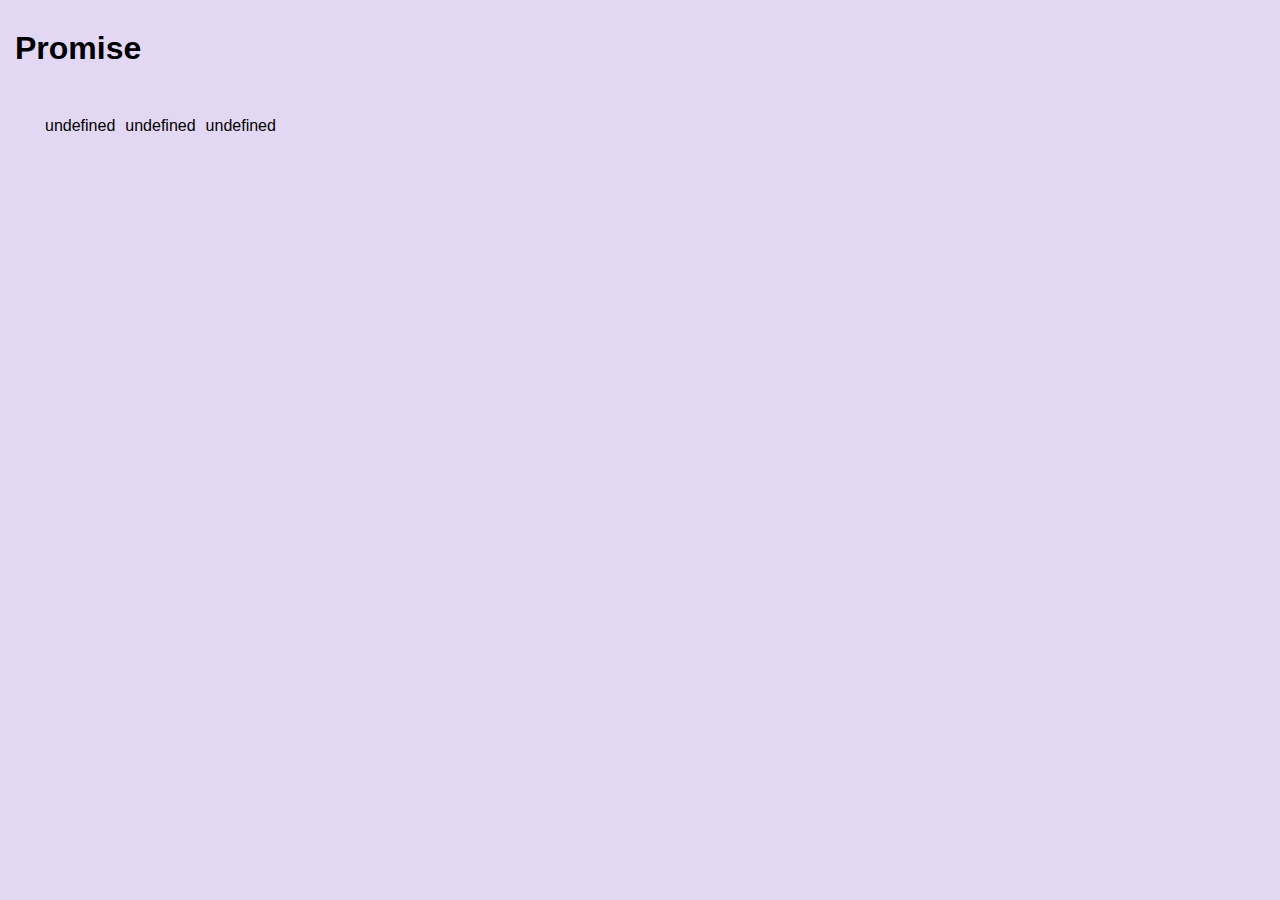
<file: theory/PROMISE 2/index.html>
<!DOCTYPE html>
<html lang="en">

<head>
  <meta charset="UTF-8">
  <meta http-equiv="X-UA-Compatible" content="IE=edge">
  <meta name="viewport" content="width=device-width, initial-scale=1.0">
  <title>Async</title>
  <link rel="stylesheet" href="style/style.css">

  <script src="script/index.js" type="module"></script>
</head>

<body>
  <h1>Promise</h1>

  <!-- <img width="300"
			src="https://fs.getcourse.ru/fileservice/file/download/a/251231/sc/117/h/7174c8579d6c5680f884f123d803dfab.jpg">
		<img width="300"
			src="https://fs.getcourse.ru/fileservice/file/download/a/251231/sc/295/h/7a8ae6d2aa7983107721c53fa8ebded8.jpg">
		<img width="300"
			src="https://fs.getcourse.ru/fileservice/file/download/a/251231/sc/43/h/bea4a20d4854173943a654344b1d666d.jpg">
		<img width="300"
			src="https://fs.getcourse.ru/fileservice/file/download/a/251231/sc/239/h/bda95ad30ccc570713e61f8a695f2c53.jpg">
		<img width="300"
			src="https://fs.getcourse.ru/fileservice/file/download/a/251231/sc/96/h/37228f1899c397dda580c1a21afa4063.jpg"> -->

  <div class="container">
    <div class="wrapper wrapper_select"></div>

    <div class="wrapper wrapper_goods"></div>

    <div class="wrapper wrapper_discount"></div>
  </div>
</body>

</html>
</file>
<file: theory/PROMISE 2/style/style.css>
html {
  position: relative;
  box-sizing: border-box;
}

*,
*::before,
*::after {
  box-sizing: inherit;
}

body {
  margin: 0;
  padding: 15px;
  padding-top: 30px;
  min-width: 320px;
  min-height: 100vh;
  font-family: -apple-system, BlinkMacSystemFont, 'Segoe UI', Roboto, Oxygen, Ubuntu, Cantarell, 'Open Sans', 'Helvetica Neue', sans-serif;
  font-size: 16px;
  font-weight: 400;
  background-color: hsl(264deg 54% 90%);  
}


img {
  max-width: 100%;
  height: auto;
}


button {
  padding: 0;
  cursor: pointer;
}

a {
  text-decoration: none;
  color: inherit;
}

ul {
  list-style: none;
  padding: 0;
  margin: 0;
}

h1,
h2,
h3,
p,
figure,
fieldset {
  margin: 0;
}

iframe {
  border: none;
}

.visually-hidden {
  position: absolute !important;
  clip: rect(1px 1px 1px 1px);
  /* IE6, IE7 */
  clip: rect(1px, 1px, 1px, 1px);
  padding: 0 !important;
  border: 0 !important;
  height: 1px !important;
  width: 1px !important;
  overflow: hidden;
}


.container {
  max-width: 1440px;
  padding: 0 30px;
  margin: 0 auto;
  display: flex;
  gap: 10px;
}


section {
  padding: 50px 0;
}

.wrapper {
  display: flex;
  flex-wrap: wrap;
  gap: 10px;
}

.wrapper_select {
  display: block;
}

.wrapper_discount {
  align-content: flex-start;
}

.card {
  flex: 0 1 300px;
  border: 1px solid black;
  padding: 30px;
  background-color:aquamarine

}

.card_discount {
  background-color: aqua;
}

input,
textarea {
  display: block;
  margin-bottom: 20px;
}

h1 {
  margin-bottom: 50px;
}

.title {
  margin-bottom: 20px;
}

.get {
  position: relative;
  padding: 10px 28px;
  background-color: rgb(70, 105, 180);
  color: whitesmoke;
  border: 1px solid transparent;
  transition: transform .36s ease;
  margin-bottom: 30px;
}

.get:hover {
  background-color: steelblue;
}

.get:active {
  background-color: steelblue;
  transform: translate(2px, 2px);
}

.get:before {
  content: '';
  position: absolute;
  display: block;
  width: 20px;
  height: 20px;
  left: 3px;
  top: calc(50% - 10px);
  transform: translateY(-50%);
  animation: rotating 2s linear infinite;
  background-image: url('../image/rotate.svg');
  opacity: 0;
}

.get_active:before {
  opacity: 1;
}

.card h2 {
  font-size: 20px;
  margin-bottom: 20px;
}

.card p {
  margin-bottom: 20px;
}

.card button {
  margin-top: auto;
  padding: 10px 20px;
}

@keyframes rotating {
  from {
    transform: rotate(0deg);
  }

  to {
    transform: rotate(360deg);
  }
}

.old-price {
  color: #ccc;
  text-decoration: line-through;
}

.overlay {
  display: flex;
  align-items: center;
  justify-content: center;

}

.overlay svg {
  animation: rotate 2s linear infinite;
}

@keyframes rotate {
from {
  transform: rotate(360deg);
}
}
</file>
<file: styles/style.css>
@import url(./normalize.css);
@import url(./global-style.css);

.container {
  max-width: 1440px;
  padding: 0 150px;
}



.header__nav {
  display: flex;
  height: 44px;
  display: flex;
  flex-flow: row nowrap;
  justify-content: space-between;
  align-items: center;
}

.logo {
  height: 40px;
  width: 76px;
}

.header__search-form {
  max-width: max-content;
  height: 44px;
  display: flex;
  column-gap: 30px;
}

.header__search-wrapper {
  display: grid;
  /* grid-template-columns*/
  grid-template-rows: 44px;
}

.form__search-input {
  width: 500px;
  height: 44px;
  border: 1px solid #E6E6E6;
  border-radius: 22px;
  box-sizing: border-box;
  padding-left: 20px;
  grid-column: 1 / 3;
  grid-row: 1 / 2;
}

.header__search-btn {
  height: 44px;
  width: 64px;
  color: #212121;
  background-color: rgba(21, 176, 176, 0.139);
  background-image: url('../img/ep_search.svg');
  background-repeat: no-repeat;
  background-position: center;
  grid-column: 2 / 3;
  grid-row: 1 / 2;
  border-radius: 22px;
}

.header__search-btn:hover,
.header__search-btn+svg:hover {
  color: #E6E6E6;
  background-color: rgba(132, 255, 132, 0.44);
}

.form__select {
  cursor: pointer;
  width: 320px;
  height: 44px;
  border: 1px solid #E6E6E6;
  border-radius: 22px;
  box-sizing: border-box;
  padding: 0 20px;
  appearance: none;
  background-image: url('../img/Arrow-drop-down.svg');
  background-repeat: no-repeat;
  background-position-x: calc(100% - 20px);
  background-position-y: calc(100% - 12px);
}

.title-block {
  height: 34px;
}

.title-block h1,
.title-block h2 {
  font-weight: 700;
  font-size: 26px;
  line-height: 34px;
  height: 34px;
  vertical-align: center;
}

#headline-news-cards,
#search-r-news-cards {
  padding: 40px 0 50px 0;
}

hr,
header,
#search-results-article,
#headline-article {
  border-bottom: solid 1px #E6E6E6;
}

.hidden {
display: none;
}

.overlay {
  display: flex;
  align-items: center;
  justify-content: center;
  position: fixed;
  top: 50%;
  left: 50%;
  width: 100%;
  height: 100%;
  transform: translate(-50%, -50%);
  background-color: rgba(0, 0, 0, 0.1);
}

.overlay svg {
  animation: rotate 2s linear infinite;
}

@keyframes rotate {
  from {
    transform: rotate(360deg);
  }
}

.news-cards__block {
  display: flex;
  flex-flow: row wrap;
  gap: 40px 20px;
}

#contacts {
  padding: 22px 0 30px 0;
}

#contacts .container {
  display: flex;
  justify-content: space-between;
}

.contacts__copyright-text {
  align-self: flex-end;
  font-weight: 300;
  font-size: 12px;
  line-height: 16px;
}

.contacts__socials-list {
  display: flex;
  column-gap: 15px;
  height: 30px;
  align-self: center;
}

.news-cards__card {
  width: 270px;
  height: 360px;
  display: flex;
  flex-flow: row wrap;
  row-gap: 10px;
}

.card__img {
  width: 270px;
  height: 200px;

}

.card__intro-block {
  display: flex;
  width: 270px;
  justify-content: space-between;
  height: 63px;
}

.card__title {
  max-width: 240px;
  overflow: hidden;
}

.card__intro-text {
  font-weight: 300;
  font-size: 12px;
  line-height: 16px;
  height: 48px;
  overflow: hidden;
}

.card__post-data {
  width: 270px;
  display: grid;
  grid-template-columns: 53px 25px auto max-content;
  grid-template-rows: 13px;
  column-gap: 12px;
  font-weight: 300;
  font-size: 10px;
  line-height: 13px;
  color: #8E8E8E;
}

.post-data__date {
  grid-column: 1 / 2;
  grid-row: auto;
}

.post-data__time {
  grid-column: 2 / 3;
  grid-row: auto;
}

.post-data__author {
  grid-column: 4 / 4;
  grid-row: auto;
}
</file>
